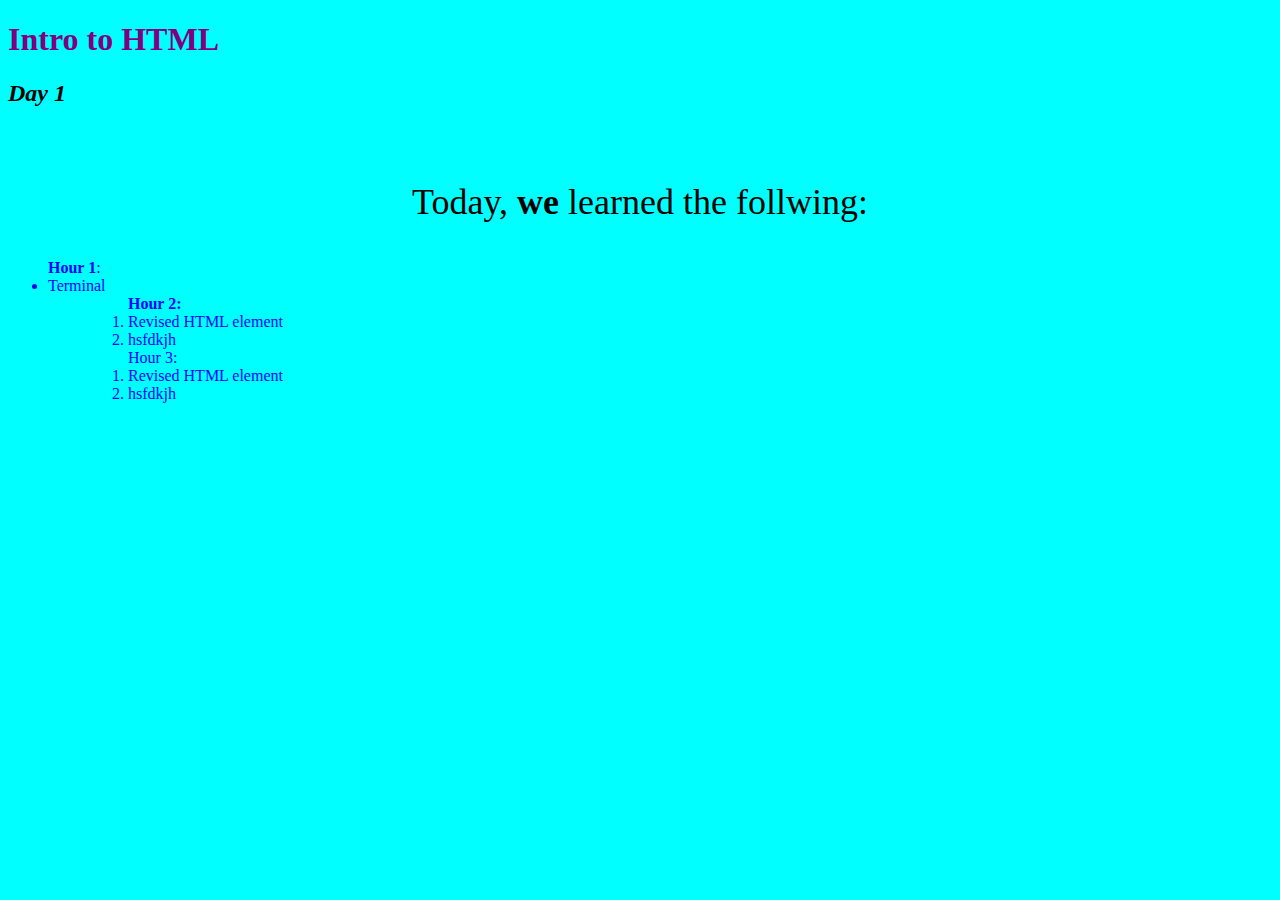
<file: index.html>
<!DOCTYPE html>
<html>
<head>
    <meta charset="utf-8" />
    <meta http-equiv="X-UA-Compatible" content="IE=edge">
    <title> Intro to HTML </title>
    <meta name="viewport" content="width=device-width, initial-scale=1">
    <link rel="stylesheet" type="text/css" media="screen" href="main.css" />
    <script src="main.js"></script>
</head>
<body>
    <h1 id="title">Intro to HTML </h1>
    <h2> <i> Day 1 </i> </h2>
    <br>
    <p> Today, <b> we </b> learned the follwing: </p>
    <ul class="hour"><span class="hourTitle">Hour 1</span>:
    <li> Terminal </li>
    <ul>

    <ol class="hour"> <span class="hourTitle">Hour 2:</span> 
        <li> Revised HTML element</li>
        <li>hsfdkjh</li>
    </ol>
    <ol class="hour"> Hour 3: 
        <li> Revised HTML element</li>
        <li>hsfdkjh</li>
    </ol>   
</body>
</html>
</file>
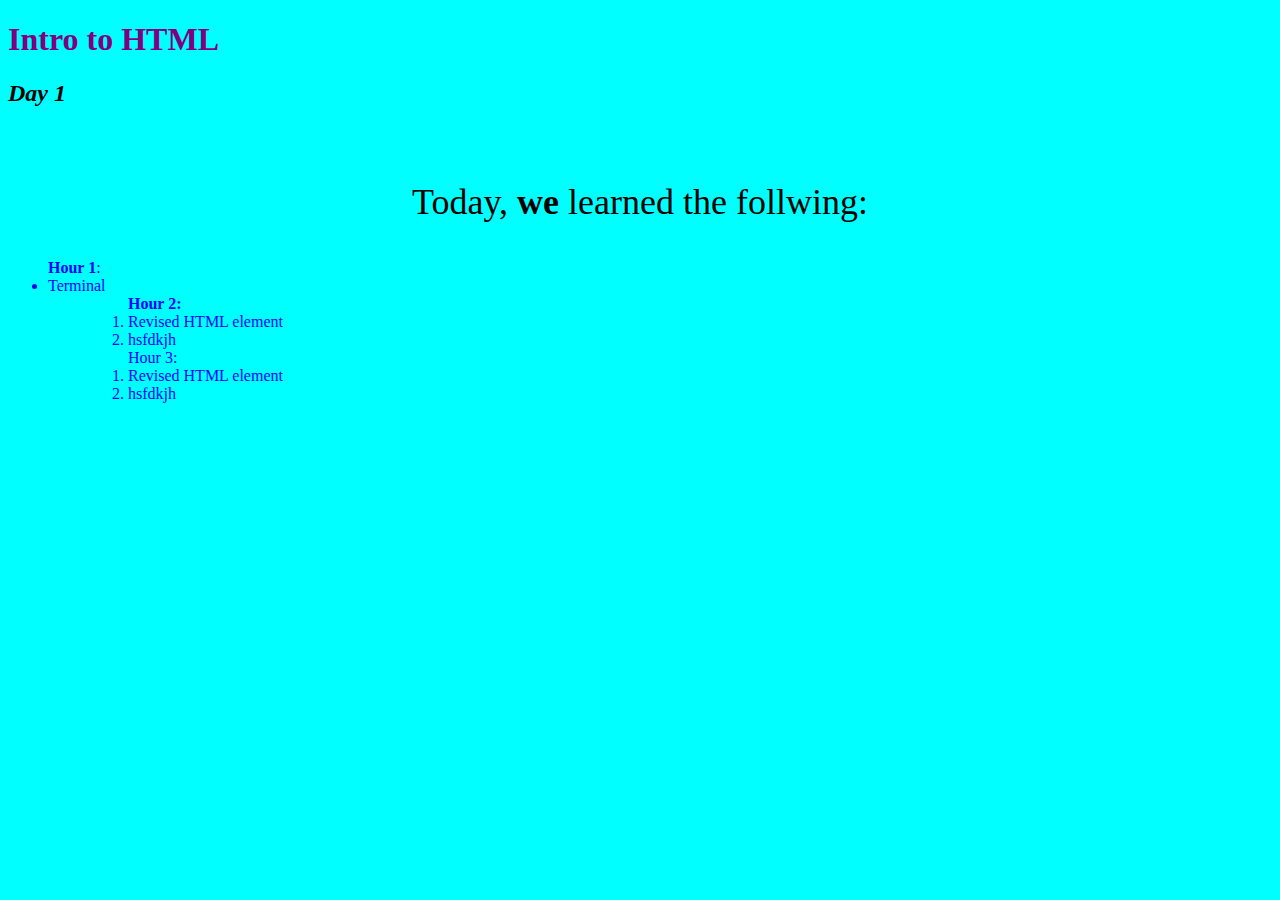
<file: indext.html>
<!DOCTYPE html>
<html>
<head>
    <meta charset="utf-8" />
    <meta http-equiv="X-UA-Compatible" content="IE=edge">
    <title> Intro to HTML </title>
    <meta name="viewport" content="width=device-width, initial-scale=1">
    <link rel="stylesheet" type="text/css" media="screen" href="main.css" />
    <script src="main.js"></script>
</head>
<body>
    <h1 id="title">Intro to HTML </h1>
    <h2> <i> Day 1 </i> </h2>
    <br>
    <p> Today, <b> we </b> learned the follwing: </p>
    <ul class="hour"><span class="hourTitle">Hour 1</span>:
    <li> Terminal </li>
    <ul>

    <ol class="hour"> <span class="hourTitle">Hour 2:</span> 
        <li> Revised HTML element</li>
        <li>hsfdkjh</li>
    </ol>
    <ol class="hour"> Hour 3: 
        <li> Revised HTML element</li>
        <li>hsfdkjh</li>
    </ol>   
</body>
</html>
</file>
<file: main.css>
body {
    background-color: aqua;
}
#title {
    color: purple;
}
.hour {
    color: blue;
    front-weight: : 
}

p { 
    font-size: 36px;
    text-align: center;
}
.hourTitle {font-weight: bold;
}
</file>
